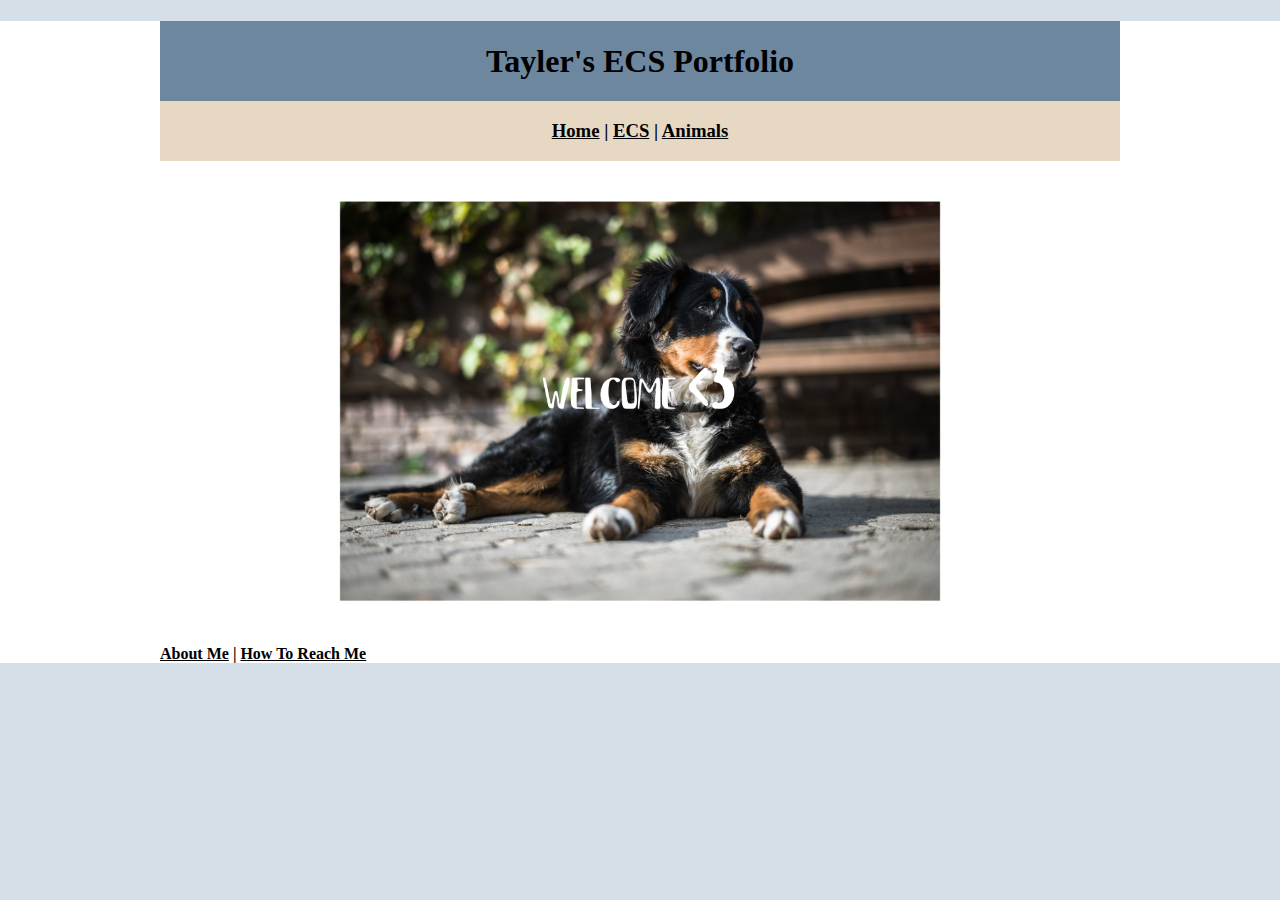
<file: index.html>
<!DOCTYPE html>
<html class="homePage">
<head>
	<!-- This is a comment! Text here will be ignored by the browser. -->
	<meta charset="UTF-8">
	<title>Tayler's ECS Portfolio</title>
	<link href="myCSS.css" rel="stylesheet" type="text/css">
</head>
<body>
<div class="container">
  <div class="header">
  	<h1>Tayler's ECS Portfolio</h1>
  </div>
  <div class="nav">
    <h3><a href="index.html">Home</a> | <a href="ecs/index.html">ECS</a> | <a href="intrests/index.html">Animals</a> 
  </div>
 <div class="content">
    <img src="images/welcome.jpg" alt="Welcome" width="640">


    
    
  </div class="footer">
    <h4><a href="aboutme.html">About Me</a> | <a href="mailto:taylchil9690@granitesd.org">How To Reach Me </a></h4>
  </div>
</div>
</body>
</html>
</file>
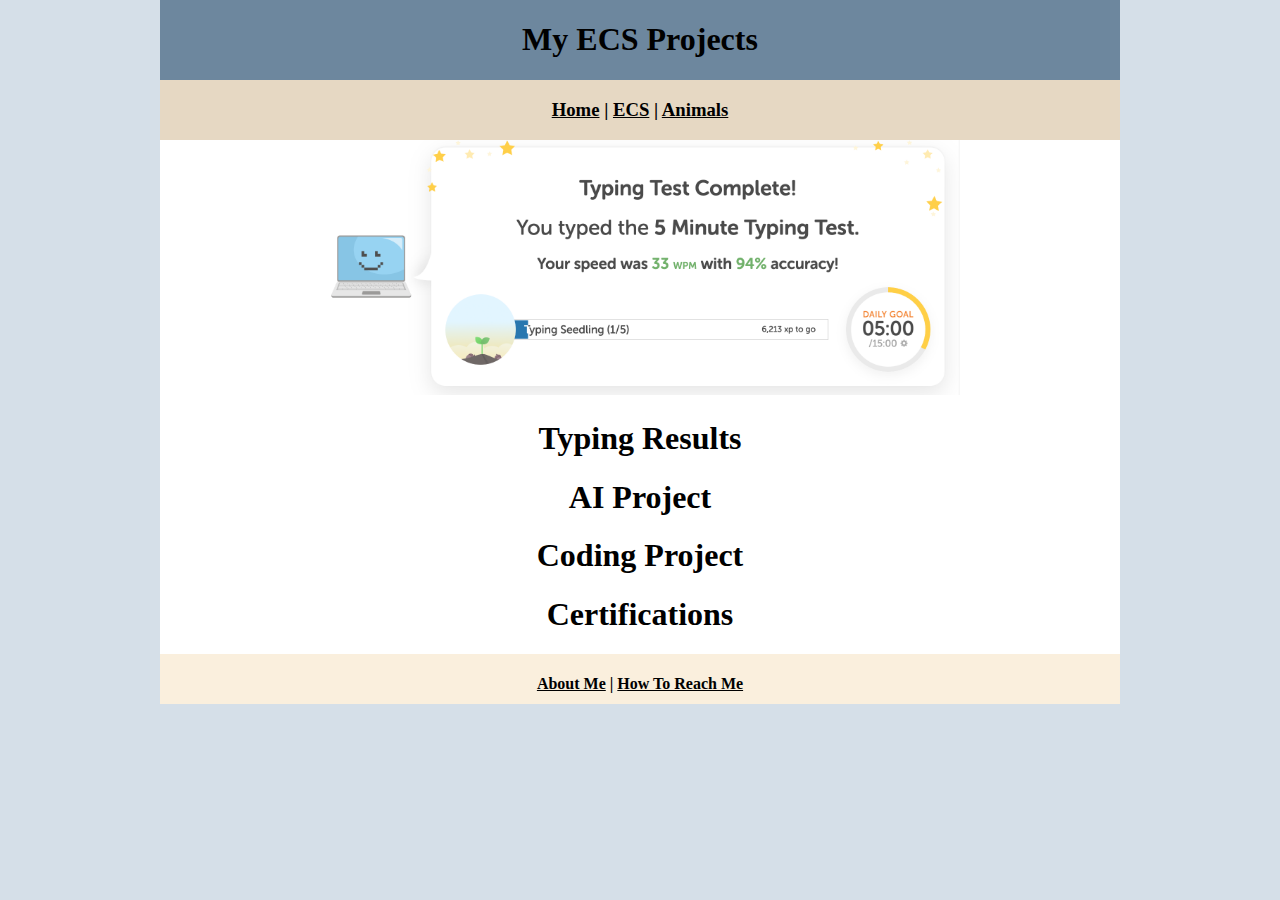
<file: ecs/index.html>
<!DOCTYPE html>
<html class="homePage">
<head>
	<!-- This is a comment! Text here will be ignored by the browser. -->
	<meta charset="UTF-8">
	<title>My ECS Projects</title>
	<link href="../myCSS.css" rel="stylesheet" type="text/css">
</head>
<body>
<div class="container">
  <div class="header">
  	<h1>My ECS Projects</h1>
  </div>
  <div class="nav">
    <h3><a href="../index.html">Home</a> | <a href="index.html">ECS</a> | <a href="../intrests/index.html">Animals</a> 
  </div>
  <div class="content">
	  <img src="../images/typing.png" alt="Welcome" width="640">
	  <h1> Typing Results</h1>
	  <h1>AI Project</h1>
	  <h1>Coding Project</h1>
	  <h1>Certifications</h1>
</div>
  <div class="footer">
    <h4><a href="../aboutme.html">About Me</a> | <a href="mailto:taylchil9690@granitesd.org">How To Reach Me </a></h4>
  </div>
</div>
</body>
</html>
</file>
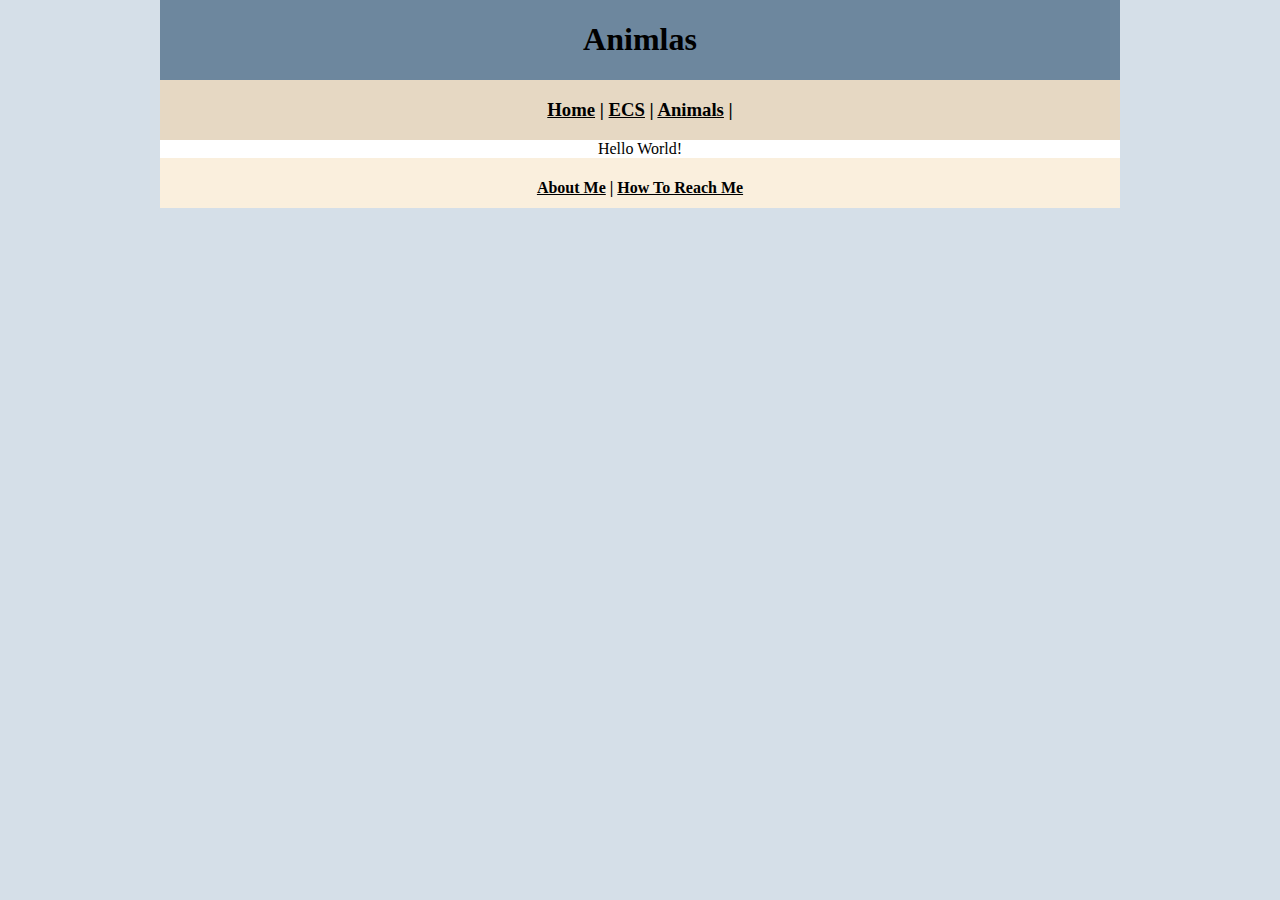
<file: intrests/index.html>
<!DOCTYPE html>
<html class="homePage">
<head>
	<!-- This is a comment! Text here will be ignored by the browser. -->
	<meta charset="UTF-8">
	<title>Animals</title>
	<link href="../myCSS.css" rel="stylesheet" type="text/css">
</head>
<body>
<div class="container">
  <div class="header">
  	<h1>Animlas</h1>
  </div>
  <div class="nav">
    <h3><a href="../index.html">Home</a> | <a href="../ecs/index.html">ECS</a> | <a href="Index.html">Animals</a> |
  </div>
  <div class="content">Hello World!</div>
  <div class="footer">
  <h4><a href="../aboutme.html">About Me</a> | <a href="mailto:taylchil9690@granitesd.org">How To Reach Me </a></h4>
  </div>
</div>
</body>
</html>
</file>
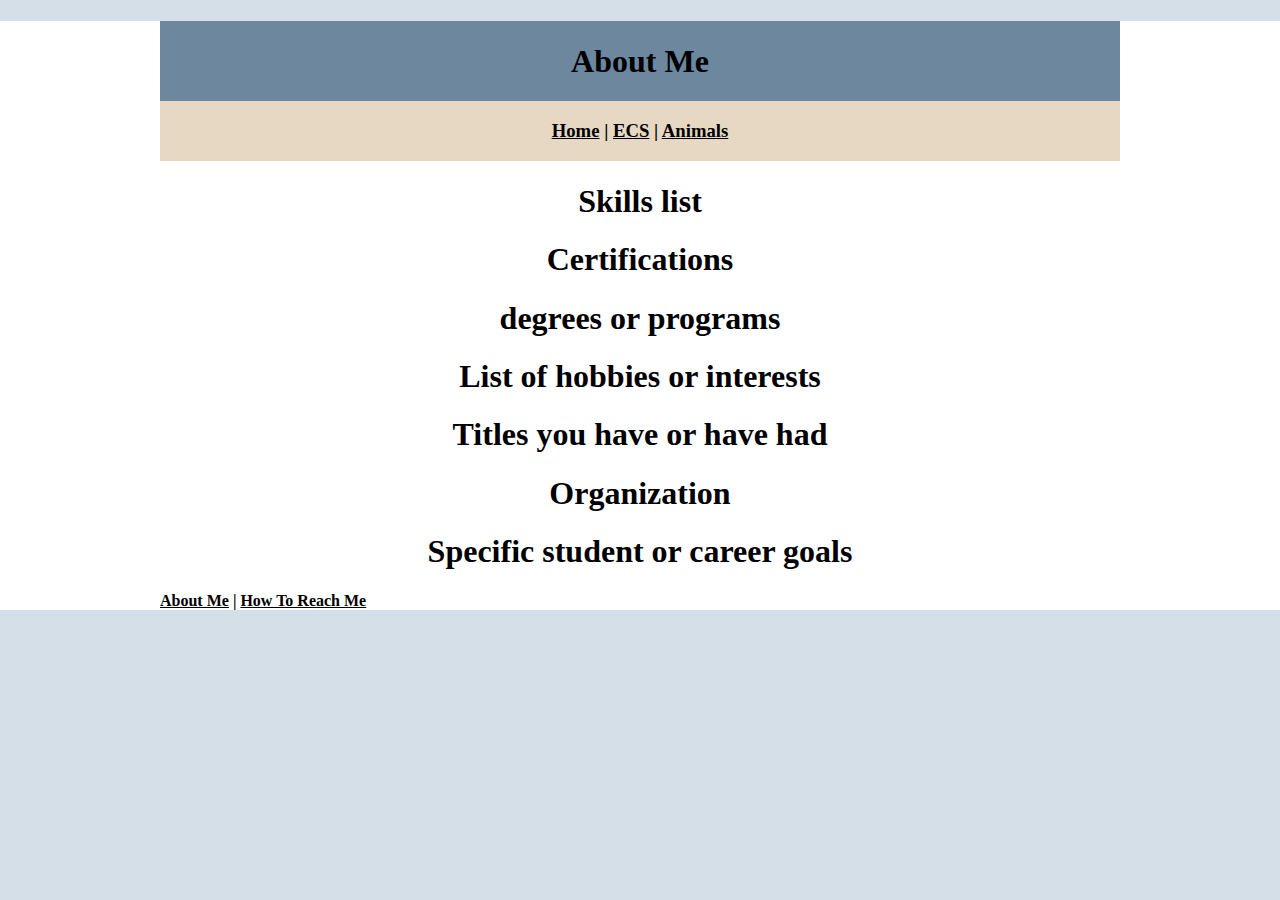
<file: aboutme.html>
<!DOCTYPE html>
<html class="homePage">
<head>
	<!-- This is a comment! Text here will be ignored by the browser. -->
	<meta charset="UTF-8">
	<title>About Me</title>
	<link href="myCSS.css" rel="stylesheet" type="text/css">
</head>
<body>
<div class="container">
  <div class="header">
  	<h1>About Me</h1>
  </div>
  <div class="nav">
    <h3><a href="index.html">Home</a> | <a href="ecs/index.html">ECS</a> | <a href="intrests/index.html">Animals</a> 
  </div>
  <div class="content">
	  <h1> Skills list</h1>
	  <h1>Certifications </h1>
<h1>degrees or programs </h1>
<h1>List of hobbies or interests</h1>
	  <h1>Titles you have or have had</h1>
	  <h1>Organization</h1>
	  <h1>Specific student or career goals</h1>

    
    
  </div class="footer">
    <h4><a href="aboutme.html">About Me</a> | <a href="mailto:taylchil9690@granitesd.org">How To Reach Me </a></h4>
  </div>
</div>
</body>
</html>
</file>
<file: myCSS.css>
@charset "UTF-8";
/* This is a comment! Text here will be ignored by the browser. */
body {
	margin: 0 auto;
}
.homePage {
	background: #D5DFE8;
}
.container {
	width: 960px;
	margin: 0 auto;
}
.header {
	background: #6D879E;
	text-align: center;
	margin: 0px;
	padding: 5;
	float: left;
	width: 100%;
	height: 80px;
	
}
.nav {
	background: #E6D8C3;
	margin: 0px;
	padding: 5;
	float: left;
	width: 100%;
	height: 60px;
	text-align: center;
}
.content {
	background: #FFFFFF;
	margin: 0px;
	float: left;
	width: 100%;
	text-align: center;
}
.image {
	text-align: center;
}
.footer {
	background: #FAEFDD;
	margin: 0px;
	float: left;
	width: 100%;
	height: 50px;
	text-align: center;
}
body {
     font: 100%/Palatino, URW Palladio L, serif;
     background-color: #FFFFFF;
     margin: 0;
     padding: 0;
     color: #000;
}

a:link {
     color: #000000;
}
a:visited {
     color: #000000;
}
a:hover, a:active, a:focus { 
     text-decoration: underline;
}
</file>
